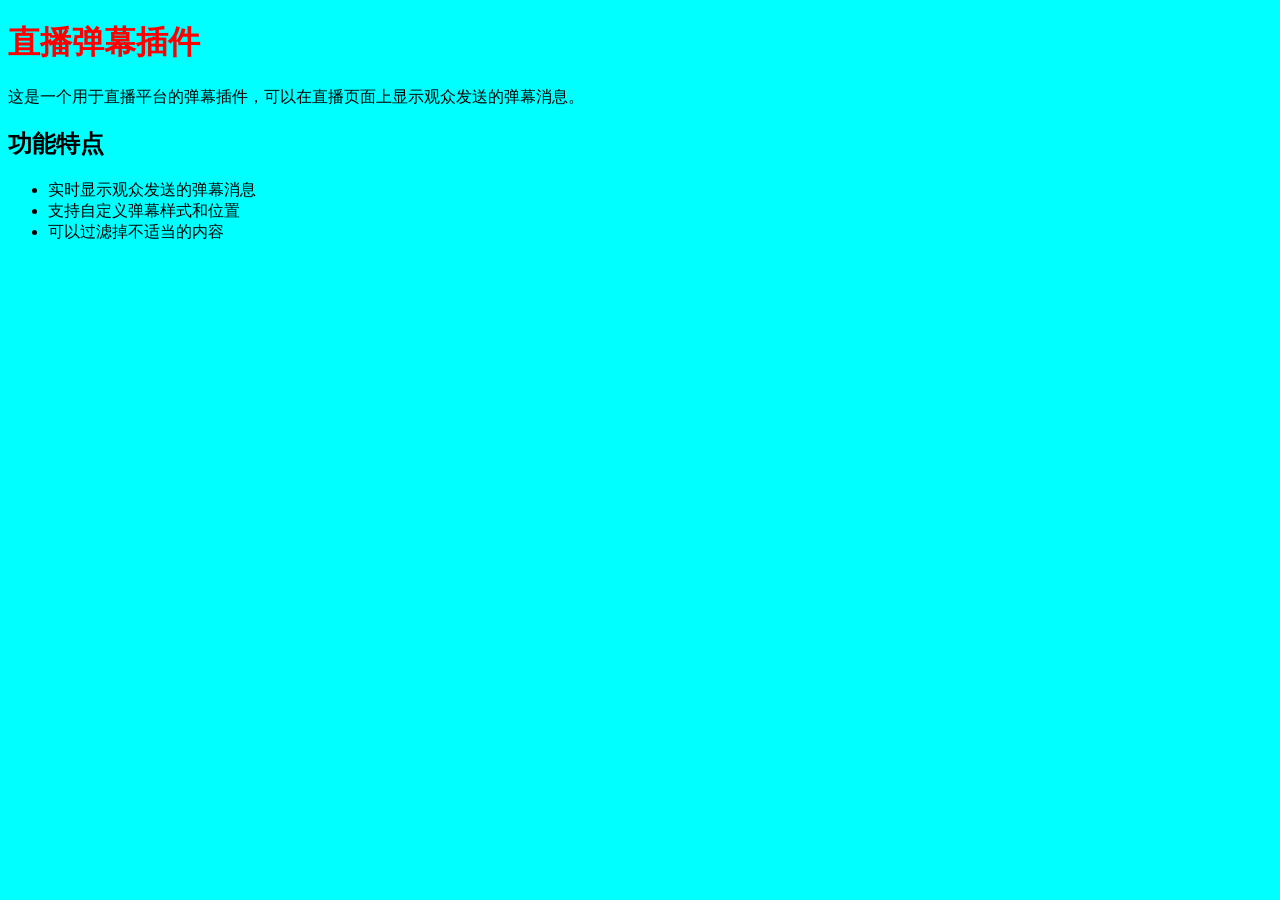
<file: index.html>
<!DOCTYPE html>
<html lang="en">
<head>
    <meta charset="UTF-8">
    <meta name="viewport" content="width=device-width, initial-scale=1.0">
    <title>直播弹幕</title>
    <link rel="stylesheet" href="index.css">
</head>
<body style="min-width: 350px;">
    <h1>直播弹幕插件</h1>
    <p>这是一个用于直播平台的弹幕插件，可以在直播页面上显示观众发送的弹幕消息。</p>
    <h2>功能特点</h2>
    <ul>
        <li>实时显示观众发送的弹幕消息</li>
        <li>支持自定义弹幕样式和位置</li>
        <li>可以过滤掉不适当的内容</li>
</body>
</html>
</file>
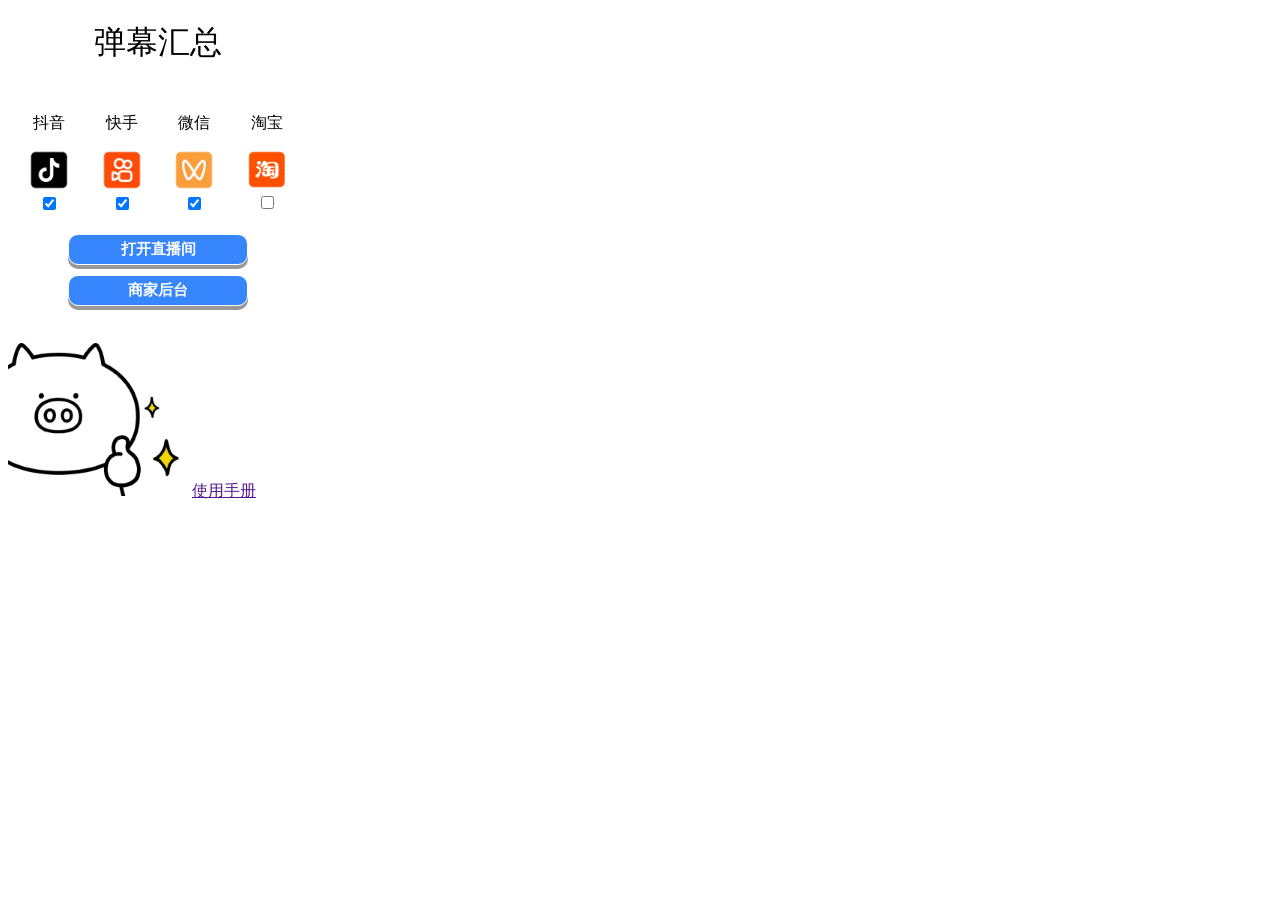
<file: hello.html>
<!DOCTYPE html>
<html lang="en">
  <head>
    <meta charset="UTF-8" />
    <meta name="viewport" content="width=device-width, initial-scale=1.0" />
    <title>Document</title>
  </head>
  <style>
    #app {
      width: 300px;
      h1{
        text-align: center;
        font-weight: 400;
      }
    }
    
    #box {
      display: flex;
      padding: 10px 5px;
      img {
      width: 40px;
    }
      label{
        flex: 1;
        text-align: center;
      }
    }
    button,.btn{
        display: block;
        width: 60%;
        padding: 5px;
        box-sizing: border-box;
        border: 1px solid white;
        margin:10px 20% ;
        color: white;
        font-weight: 600;
        font-size: 15px;
        text-decoration: none;
        text-align: center;
        background-color: #3786fd; /* 绿色背景 */
        border-radius: 10px; /* 圆角 */
        box-shadow: 0 4px #999; /* 轻微的阴影效果 */
    }
    button:hover{
        background-color: #db3327; /* 鼠标悬停时改变背景颜色 */
    }
    footer{
        img{
            width: 60%;
        }
    }
  </style>
  <body>
    <div id="app">
      <h1>弹幕汇总</h1>
      <div id="box">
        <label for="douyin">
          <div>
            <p>抖音</p>
            <img src="icon/douyin.png" alt="" />
          </div>
          <input
            type="checkbox"
            name="lives"
            checked
            value="douyin"
            id="douyin"
          />
        </label>
        <label for="kuaishou">
          <div>
            <p>快手</p>
            <img src="icon/kuaishou.png" alt="" />
          </div>
          <input
            type="checkbox"
            name="lives"
            checked
            value="kuaishou"
            id="kuaishou"
          />
        </label>
        <label for="weixin">
          <div>
            <p>微信</p>
            <img src="icon/shipinhao.png" alt="" />
          </div>

          <input
            type="checkbox"
            name="lives"
            checked
            value="weixin"
            id="weixin"
          />
        </label>
        <label for="taobao">
          <div>
            <p>淘宝</p>
            <img src="icon/taobao.png" alt="" />
          </div>

          <input name="lives" type="checkbox" value="taobao" id="taobao" />
        </label>
      </div>
      <button  id="open-live">打开直播间</button>
      <button id="shopurl" >商家后台</button>
      <footer>
        <a href=""></a>
        <img src="good.gif" alt="">
        <a href="">使用手册</a>
      </footer>
      <script src="popup.js"></script>
    </div>
  </body>
</html>
</file>
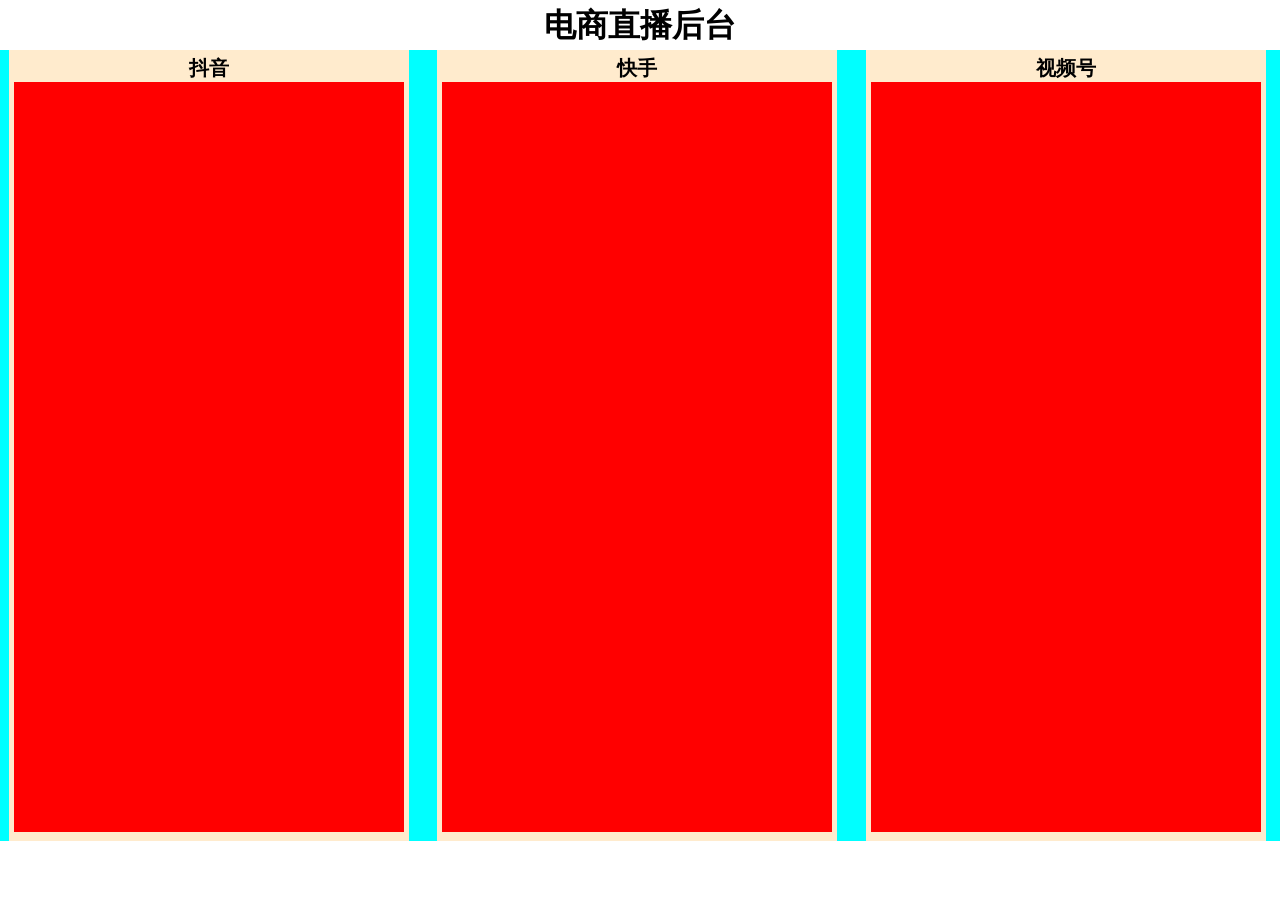
<file: shopIframe.html>
<!DOCTYPE html>
<html lang="en">
<head>
    <meta charset="UTF-8">
    <meta name="viewport" content="width=device-width, initial-scale=1.0">
    <title>Document</title>
    <style>
        *{
            padding: 0;
            margin: 0;
            box-sizing: border-box;
        }
        html{
            overflow: hidden;
        }
        .title{
            height: 50px;
            line-height: 50px;
            text-align: center;
        }

        .box{
            display: flex;
            margin-left: -5px;
            justify-content: space-around;
            background-color: aqua;
            /* overflow: hidden; */
            transform-origin: left top;
        }
        .item{
            flex: 1;
            max-width: 400px;
            min-width: 350px;
            width: 350px;
            padding: 5px;
            background-color: blanchedalmond;
            h1{text-align: center;
                font-size: 20px;
            }
        }
        iframe{
            margin: 0 auto;
            width: 100%;
            background-color: red;
            height: 750px;
            padding: 5px;
            overflow: hidden;
            
        }
    </style>
</head>
<body>
   <div id="app">
    <h1 class="title">电商直播后台</h1>
    <div class="box">
        <div class="item">
            <h1>抖音</h1>
            <iframe src="https://fxg.jinritemai.com/ffa/buyin/dashboard/live/control" frameborder="0"></iframe>
        </div>
        <div class="item">
            <h1>快手</h1>
            <iframe src="https://zs.kwaixiaodian.com/page/helper" frameborder="0"></iframe>
        </div>
        <div class="item">
            <h1>视频号</h1>
            <iframe src="https://channels.weixin.qq.com/platform/live/liveBuild
            " frameborder="0"></iframe>
        </div>
    </div>
   </div>
   
</body>
<script src="shopIframe.js"></script>
</html>
</file>
<file: index.css>
body{
    background: aqua;
    h1{
        color: red;
    }
}
</file>
